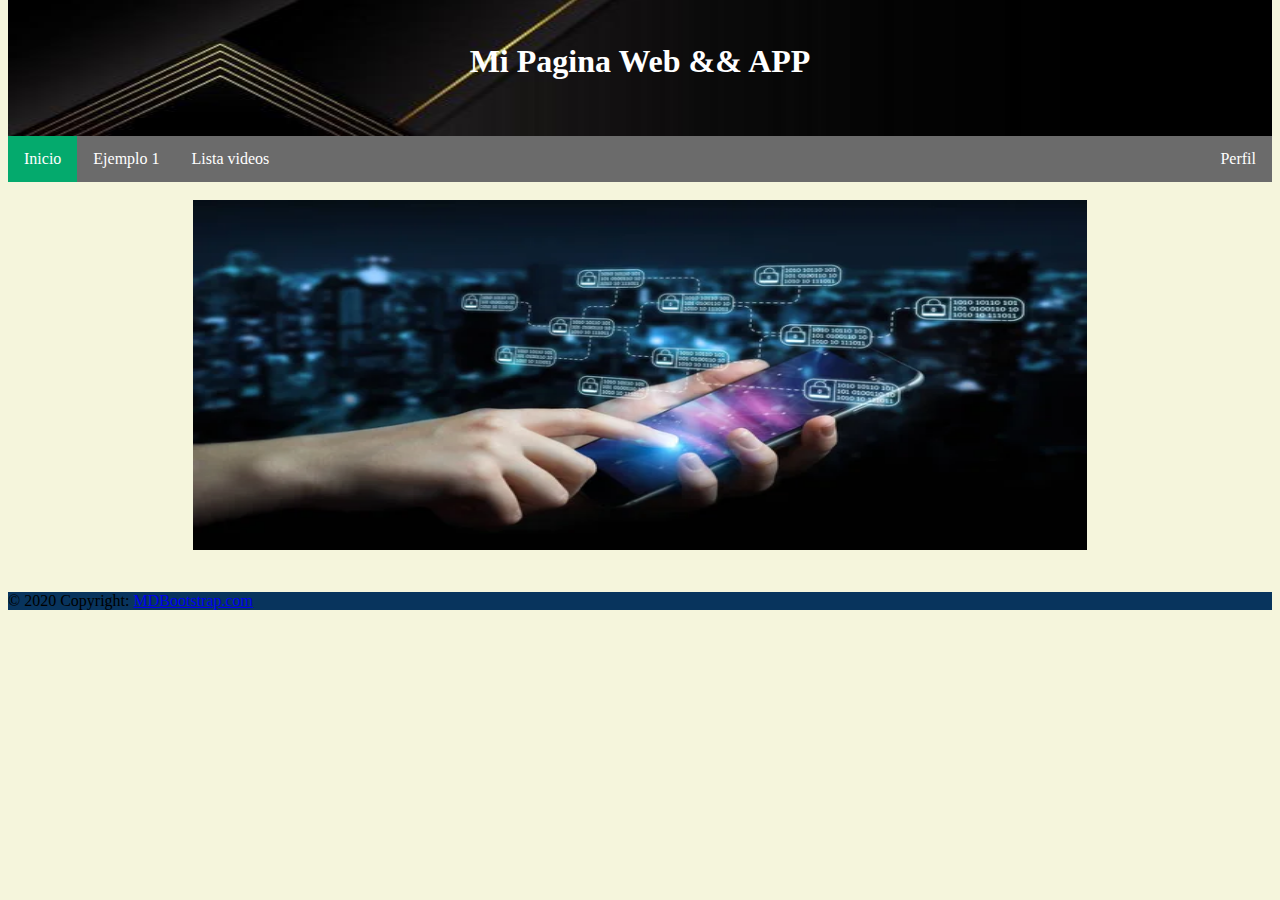
<file: index.html>
<!DOCTYPE html>
<html lang="en">
<head>
    <meta charset="UTF-8">
    <meta name="viewport" content="width=device-width, initial-scale=1.0">
    <title>Document</title>
    <link href="https://cdn.jsdelivr.net/npm/bootstrap@5.3.2/dist/css/bootstrap.min.css" rel="stylesheet"
        integrity="sha384-T3c6CoIi6uLrA9TneNEoa7RxnatzjcDSCmG1MXxSR1GAsXEV/Dwwykc2MPK8M2HN" crossorigin="anonymous">
    <link rel="stylesheet" href="./css/estiloIndex.css">
    <meta name="theme-color" content="#ffffff">
    <link rel="apple-touch-icon" sizes="180x180" href="./images/icons/icon-192x192.png">
    <link rel="manifest" href="manifest.json" />
    <script src="./js/ejemplo1.js"></script>
</head>
<body>
    <header id="idEncabezado">
        <h1>Mi Pagina Web && APP</h1>
    </header>
    <nav id="idMenu">
        <ul class="topnav">
            <li>
                <a class="active" href="paginas/inicio.html" target="iframeContenido">Inicio</a>
            </li>
            <li>
                <a class="right" href="paginas/ejemplo1.html" target="iframeContenido">Ejemplo 1</a>
            </li>
            <li>
                <a class="right" href="paginas/lista.html" target="iframeContenido">Lista videos</a>
            </li>
            <li class="right">
                <a class="right" href="paginas/Perfil.html" target="iframeContenido">Perfil</a>
            </li>
        </ul>
    </nav>
    <section id="idSection">
        <iframe src="paginas/inicio.html" frameborder="0" name="iframeContenido" height="100%" width="100%"></iframe>
    </section>
    <footer class="text-center text-white" style="background-color: #0a4275;">
        <div class="text-center p-3" style="background-color: rgba(0, 0, 0, 0.2);">
            © 2020 Copyright:
            <a class="text-white" href="https://mdbootstrap.com/">MDBootstrap.com</a>
        </div>
    </footer>
<script src="./regist_serviceWorker.js"></script>
</body>
</html>
</file>
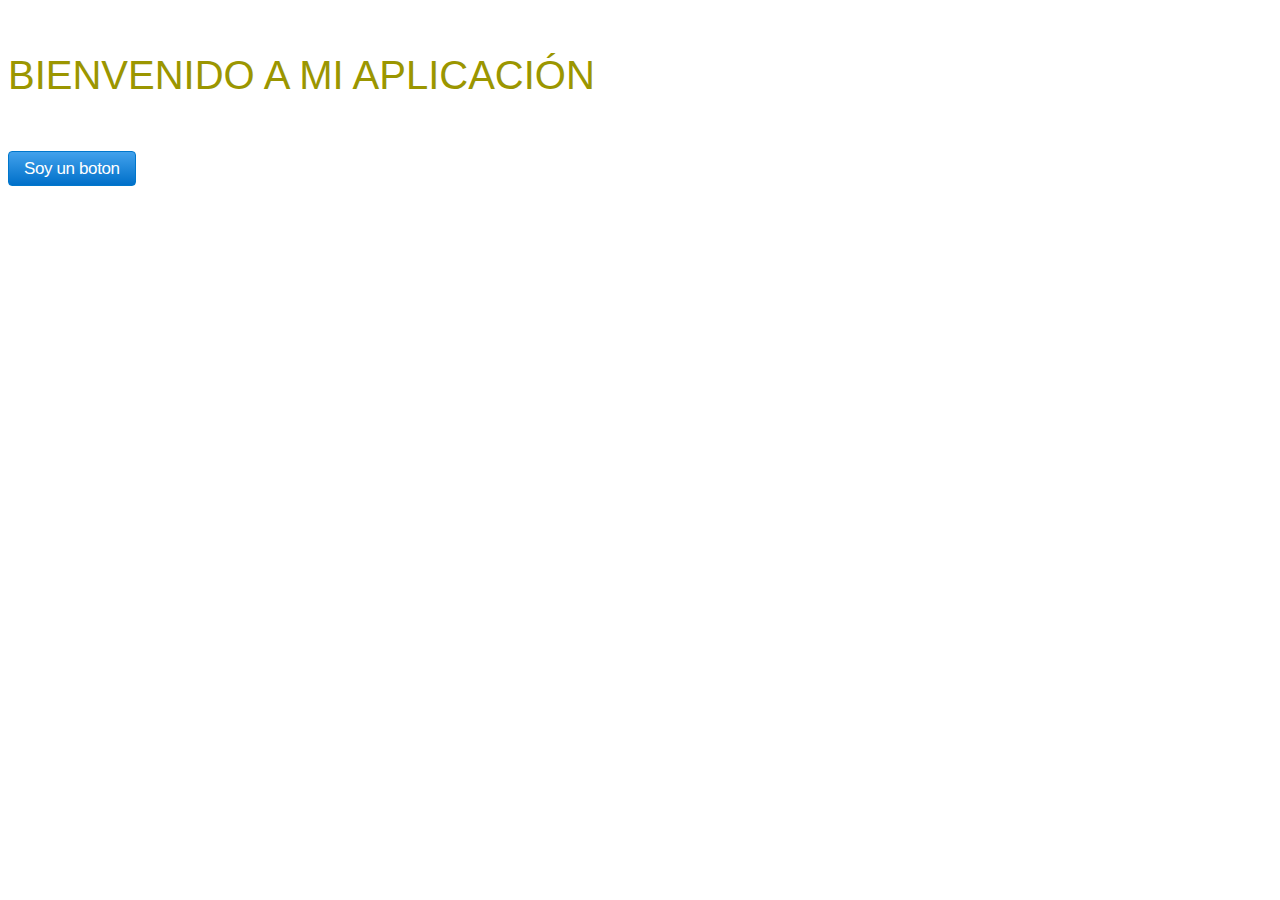
<file: paginas/ejemplo1.html>
<!DOCTYPE html>
<html lang="en">
<head>
    <meta charset="UTF-8">
    <meta name="viewport" content="width=device-width, initial-scale=1.0">
    <title>Ejemplo 1</title>
    <style>
        h4{
            color: rgb(155, 150, 0);
  font-weight: normal;
  font-size: 40px;
  font-family: Arial;
  text-transform: uppercase;
        }

        .button-15 {
  background-image: linear-gradient(#42A1EC, #0070C9);
  border: 1px solid #0077CC;
  border-radius: 4px;
  box-sizing: border-box;
  color: #FFFFFF;
  cursor: pointer;
  direction: ltr;
  display: block;
  font-family: "SF Pro Text","SF Pro Icons","AOS Icons","Helvetica Neue",Helvetica,Arial,sans-serif;
  font-size: 17px;
  font-weight: 400;
  letter-spacing: -.022em;
  line-height: 1.47059;
  min-width: 30px;
  overflow: visible;
  padding: 4px 15px;
  text-align: center;
  user-select: none;
  -webkit-user-select: none;
  touch-action: manipulation;
  white-space: nowrap;
}

.button-15:disabled {
  cursor: default;
  opacity: .3;
}

.button-15:hover {
  background-image: linear-gradient(#51A9EE, #147BCD);
  border-color: #1482D0;
  text-decoration: none;
}

.button-15:active {
  background-image: linear-gradient(#3D94D9, #0067B9);
  border-color: #006DBC;
  outline: none;
}

.button-15:focus {
  box-shadow: rgba(131, 192, 253, 0.5) 0 0 0 3px;
  outline: none;
}
    </style>
    <script src="../js/ejemplo1.js"></script>
</head>
<body>
    <div>
        <h4>Bienvenido a mi aplicación</h4>
        <button class="button-15" onclick="mostrarMensaje()">Soy un boton</button>
    </div>
</body>
</html>
</file>
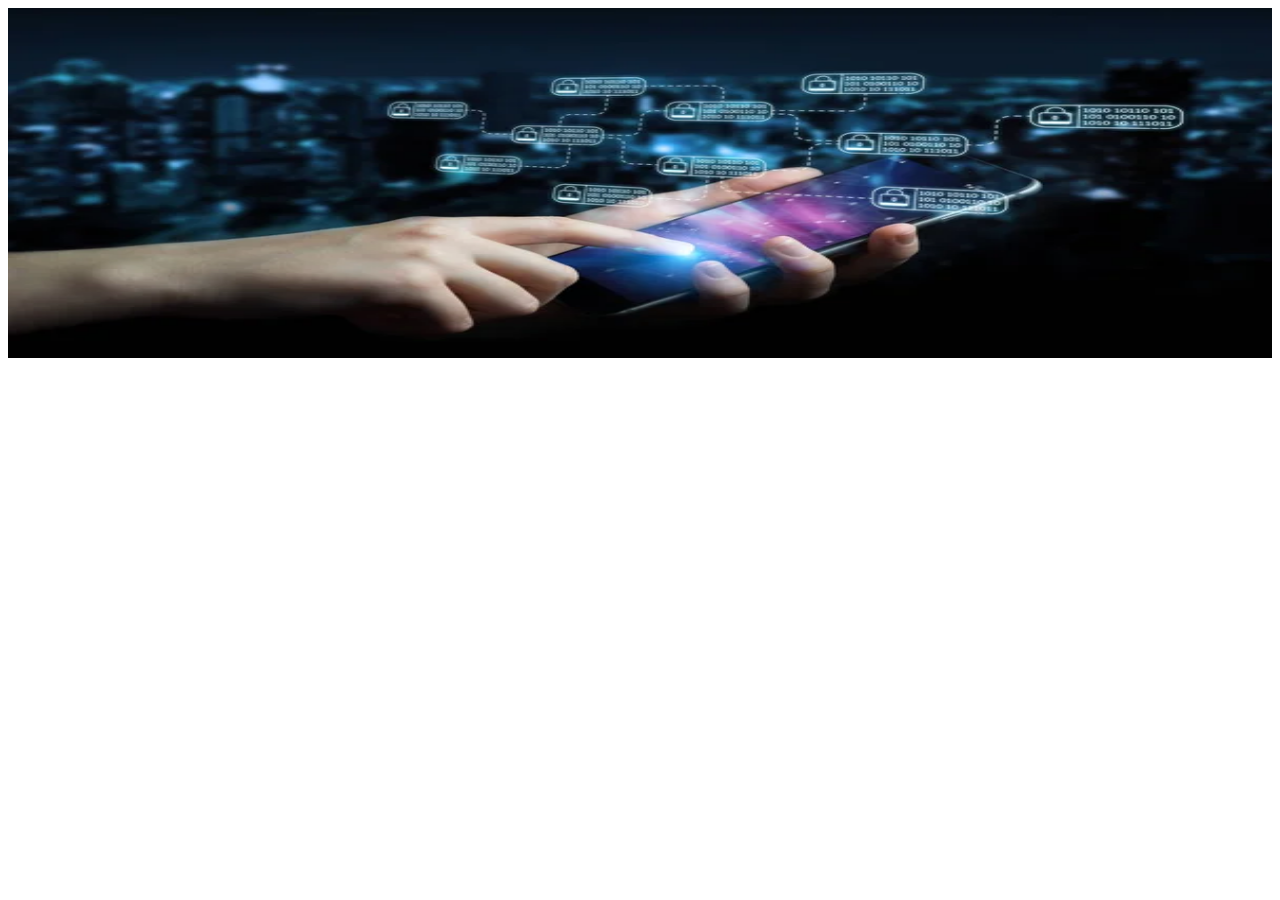
<file: paginas/inicio.html>
<!DOCTYPE html>
<html lang="en">
<head>
    <meta charset="UTF-8">
    <meta name="viewport" content="width=device-width, initial-scale=1.0">
    <title>Inicio</title>
</head>
<body>
    <div>
        <img src="../img/tecno.jpg" alt="" height="350px" width="100%" >
    </div>
</body>
</html>
</file>
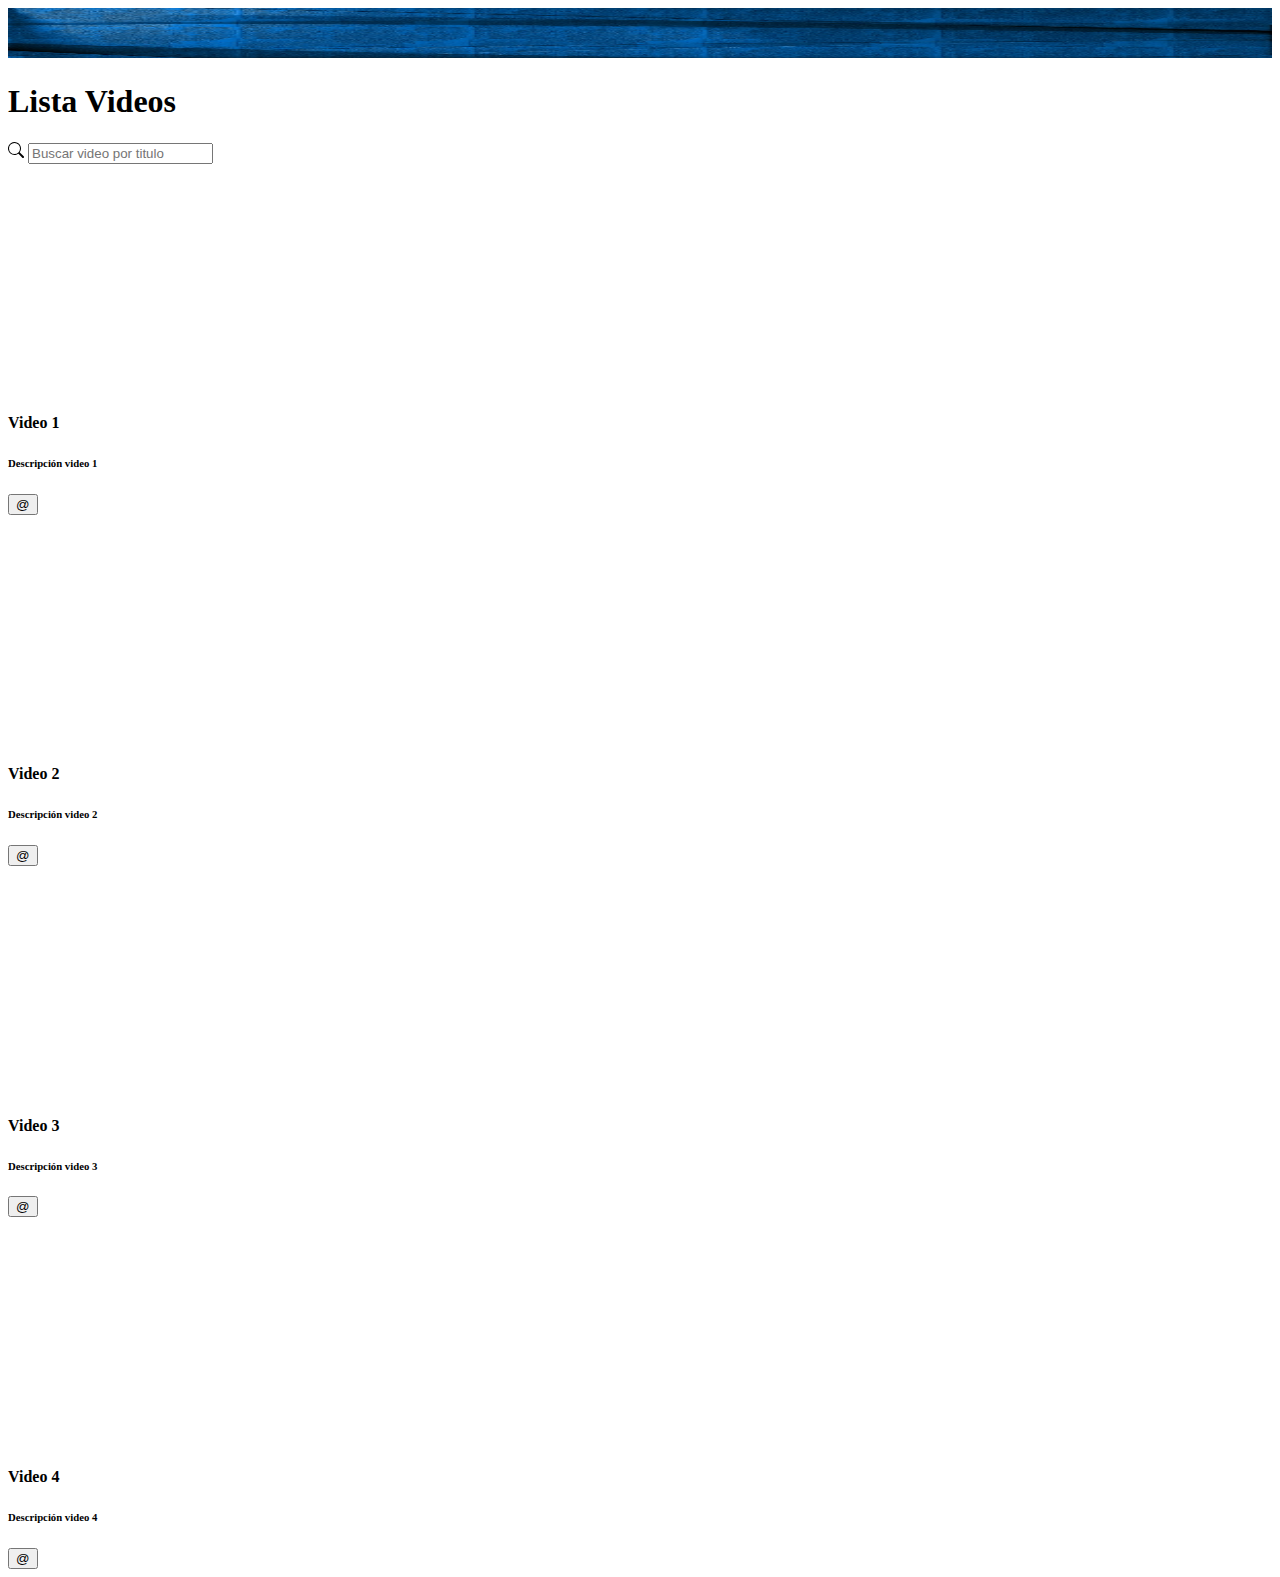
<file: paginas/lista.html>
<!DOCTYPE html>
<html lang="en">
  <head>
    <meta charset="UTF-8" />
    <meta name="viewport" content="width=device-width, initial-scale=1.0" />
    <title>Lista Videos</title>
    <link
      href="https://cdn.jsdelivr.net/npm/bootstrap@5.3.2/dist/css/bootstrap.min.css"
      rel="stylesheet"
      integrity="sha384-T3c6CoIi6uLrA9TneNEoa7RxnatzjcDSCmG1MXxSR1GAsXEV/Dwwykc2MPK8M2HN"
      crossorigin="anonymous"
    />
    <script
      src="https://cdn.jsdelivr.net/npm/bootstrap@5.3.2/dist/js/bootstrap.bundle.min.js"
      integrity="sha384-C6RzsynM9kWDrMNeT87bh95OGNyZPhcTNXj1NW7RuBCsyN/o0jlpcV8Qyq46cDfL"
      crossorigin="anonymous"
    ></script>
  </head>
  <body>
    <div>
      <header class="container-fluid bg-dark text-white text-center">
        <img src="../img/listaHeader.jpg" alt=""  width="100%" height="50px"/>
        <h1>Lista Videos</h1>
      </header>
      <nav class="mt-5">
        <div class="input-group">
        <span class="input-group-text "><svg xmlns="http://www.w3.org/2000/svg" width="16" height="16" fill="currentColor" class="bi bi-search" viewBox="0 0 16 16">
            <path d="M11.742 10.344a6.5 6.5 0 1 0-1.397 1.398h-.001q.044.06.098.115l3.85 3.85a1 1 0 0 0 1.415-1.414l-3.85-3.85a1 1 0 0 0-.115-.1zM12 6.5a5.5 5.5 0 1 1-11 0 5.5 5.5 0 0 1 11 0"/>
          </svg></span>
        <input class="form-control" type="search" value="" name="txtBuscar" id="txtBuscar" placeholder="Buscar video por titulo" oninput="buscarVideos(); return false;">
        </div>
    </nav>
    <section class="mt-3">

      <div id="listaVideosArreglo">
        
      </div>
     
    </section>
    </div>
    <script src="../js/listaViceos.js"></script>
  </body>
</html>
</file>
<file: css/estiloIndex.css>
body {
    background-color: beige;
}
h1{
    color:white
}

#idEncabezado {
    margin: -22px 0px 0px auto;
    padding: 0px auto;
    width: 100%;
    height: 150px;
    background-image: url('../img/baner.jpg');
    background-size: 100% 100%;
    display: flex;

    justify-content: center;
            align-items: center;
}

@media screen and (max-width: 600px) {
    #idEncabezado {
        height: 100px;
    }
}



#idSection {
    width: 910px;
    height: 400px;
    margin: auto;
    margin-top: 10px;
    

}

@media screen and (max-width: 600px) {
    #idSection {
        width: 90%;
    }
}

.topnav {
    list-style-type: none;
    margin: 0;
    padding: 0;
    overflow: hidden;
    background-color: #6b6b6b;
  }
  
  .topnav li {
    float: left;
  }
  
  .topnav li a {
    display: block;
    color: white;
    text-align: center;
    padding: 14px 16px;
    text-decoration: none;
  }
  
  .topnav li a:hover:not(.active) {
    background-color: #111;
  }
  
  .topnav li a.active {
    background-color: #04AA6D
  }
  
  .topnav li.right {
    float: right;
  }
  
  @media screen and (max-width: 600px) {
  
    .topnav li.right,
    .topnav li {
      float: none;
    }
  }
</file>
